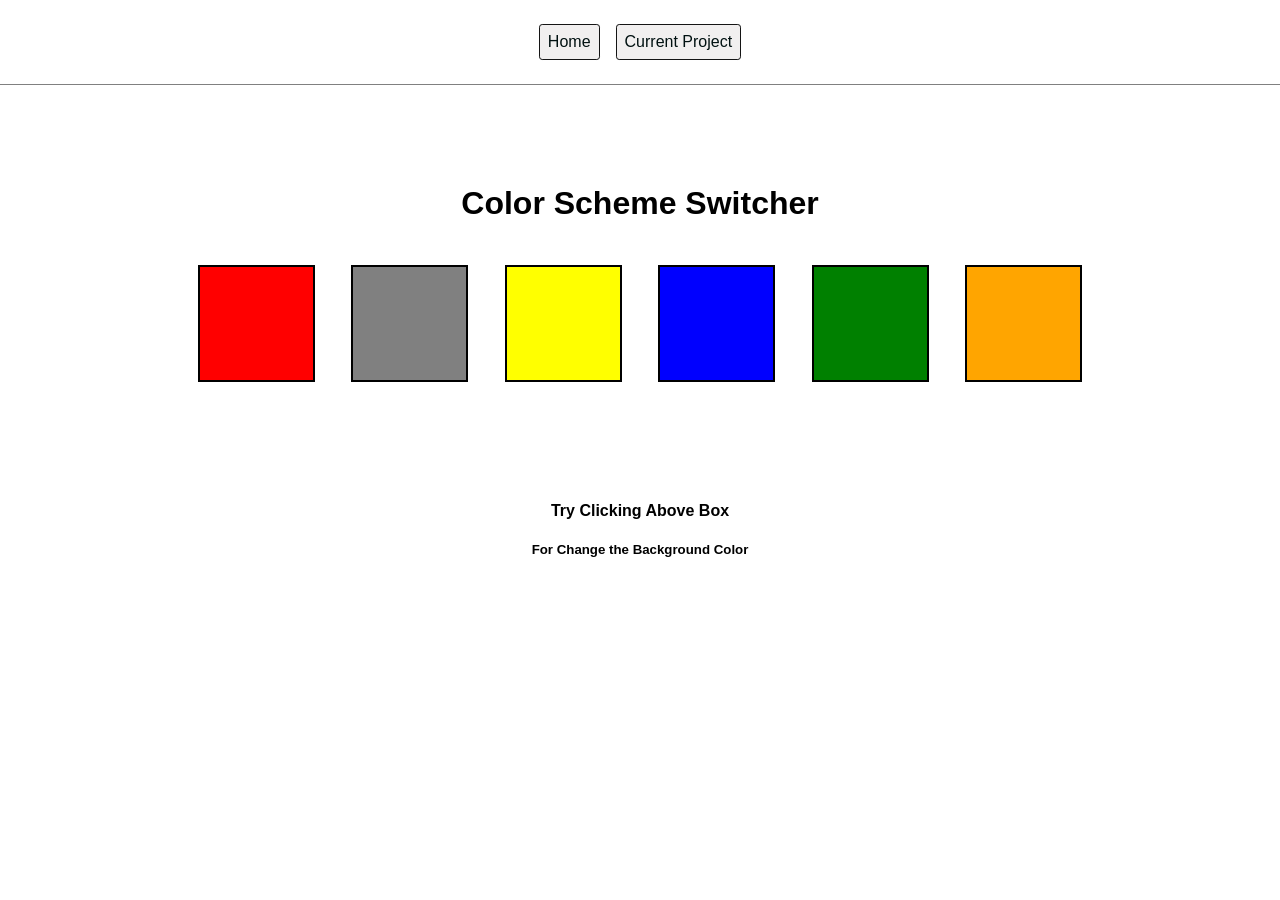
<file: 01_ColorChanger/index.html>
<!DOCTYPE html>
<html lang="en">

<head>
    <meta charset="UTF-8">
    <meta name="viewport" content="width=device-width, initial-scale=1.0">
    <title>JS : Back-Color Switcher</title>
    <link rel="stylesheet" href="style.css">
</head>

<body>
    <header>
        <nav>
            <a href="#">Home</a>
            <a href="#">Current Project</a>
        </nav>
    </header>
    <section class="sectionView">
        <h1>Color Scheme Switcher</h1>
        <span class="button" id="red"></span>
        <span class="button" id="grey"></span>
        <span class="button" id="yellow"></span>
        <span class="button" id="blue"></span>
        <span class="button" id="green"></span>
        <span class="button" id="orange"></span>
    </section>
    <footer class="footerView">
        <h4>Try Clicking Above Box</h4>
        <h5>For Change the Background Color</h5>
    </footer>
    <script src="./script.js"></script>
</body>

</html>
</file>
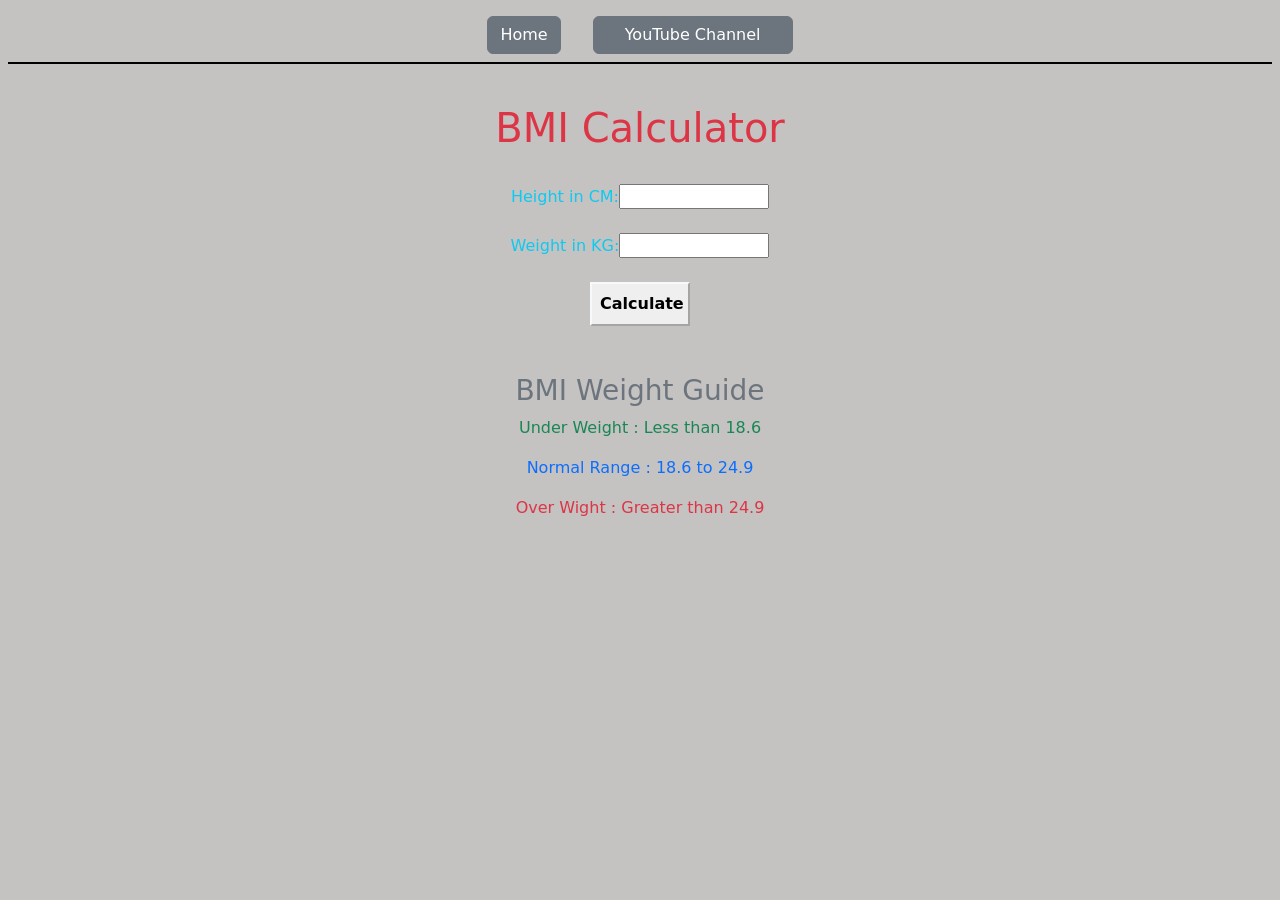
<file: 02_BMICalculator/index.html>
<!DOCTYPE html>
<html lang="en">

<head>
    <meta charset="UTF-8">
    <meta name="viewport" content="width=device-width, initial-scale=1.0">
    <title>BMI Calculator</title>
    <link rel="stylesheet" href="https://stackpath.bootstrapcdn.com/bootstrap/5.0.0-alpha1/css/bootstrap.min.css"
        integrity="sha384-r4NyP46KrjDleawBgD5tp8Y7UzmLA05oM1iAEQ17CSuDqnUK2+k9luXQOfXJCJ4I" crossorigin="anonymous">
    <script src="https://cdn.jsdelivr.net/npm/popper.js@1.16.0/dist/umd/popper.min.js"
        integrity="sha384-Q6E9RHvbIyZFJoft+2mJbHaEWldlvI9IOYy5n3zV9zzTtmI3UksdQRVvoxMfooAo"
        crossorigin="anonymous"></script>
    <script src="https://stackpath.bootstrapcdn.com/bootstrap/5.0.0-alpha1/js/bootstrap.min.js"
        integrity="sha384-oesi62hOLfzrys4LxRF63OJCXdXDipiYWBnvTl9Y9/TRlw5xlKIEHpNyvvDShgf/"
        crossorigin="anonymous"></script>
    <link rel="stylesheet" href="https://cdn.jsdelivr.net/npm/bootstrap-icons@1.11.3/font/bootstrap-icons.css"
        integrity="sha384-tViUnnbYAV00FLIhhi3v/dWt3Jxw4gZQcNoSCxCIFNJVCx7/D55/wXsrNIRANwdD" crossorigin="anonymous">
    <link rel="stylesheet" href="style.css">
</head>

<body>
    <nav class="d-flex m-2 p-2">
       <button class="btn btn-secondary">Home</button>
       <button class="btn btn-secondary" style="width: 200px;">YouTube Channel</button>
    </nav>
    <div class="d-block m-3 p-4 text-center">
        <h1 class="text-center text-danger font-weight-bolder">BMI Calculator</h1>
        <form>
            <div><Label class="mr-3 text-info font-weight-bold">Height in CM: </Label><input class="mt-4" style="width:150px; height: 25px;" type="text" id="height"></div>
            <div><label class="mr-3 text-info font-weight-bold">Weight in KG: </label><input class="mt-4" style="width:150px; height: 25px;" type="text" id="weight"></div>
            <button class="p-2 m-4 btn-info border-light" style="width:100px; font-weight: bold;">Calculate</button>
            <div id="results"></div>
            <div id="weight-guide" class="text-center mt-4" >
                <h3 class="text-secondary">BMI Weight Guide</h3>
                <p class="text-success">Under Weight : Less than 18.6</p>
                <p class="text-primary">Normal Range : 18.6 to 24.9</p>
                <p class="text-danger">Over Wight : Greater than 24.9</p>
            </div>
        </form>
    </div>
</body>
 <script src="./script.js"></script>
</html>
</file>
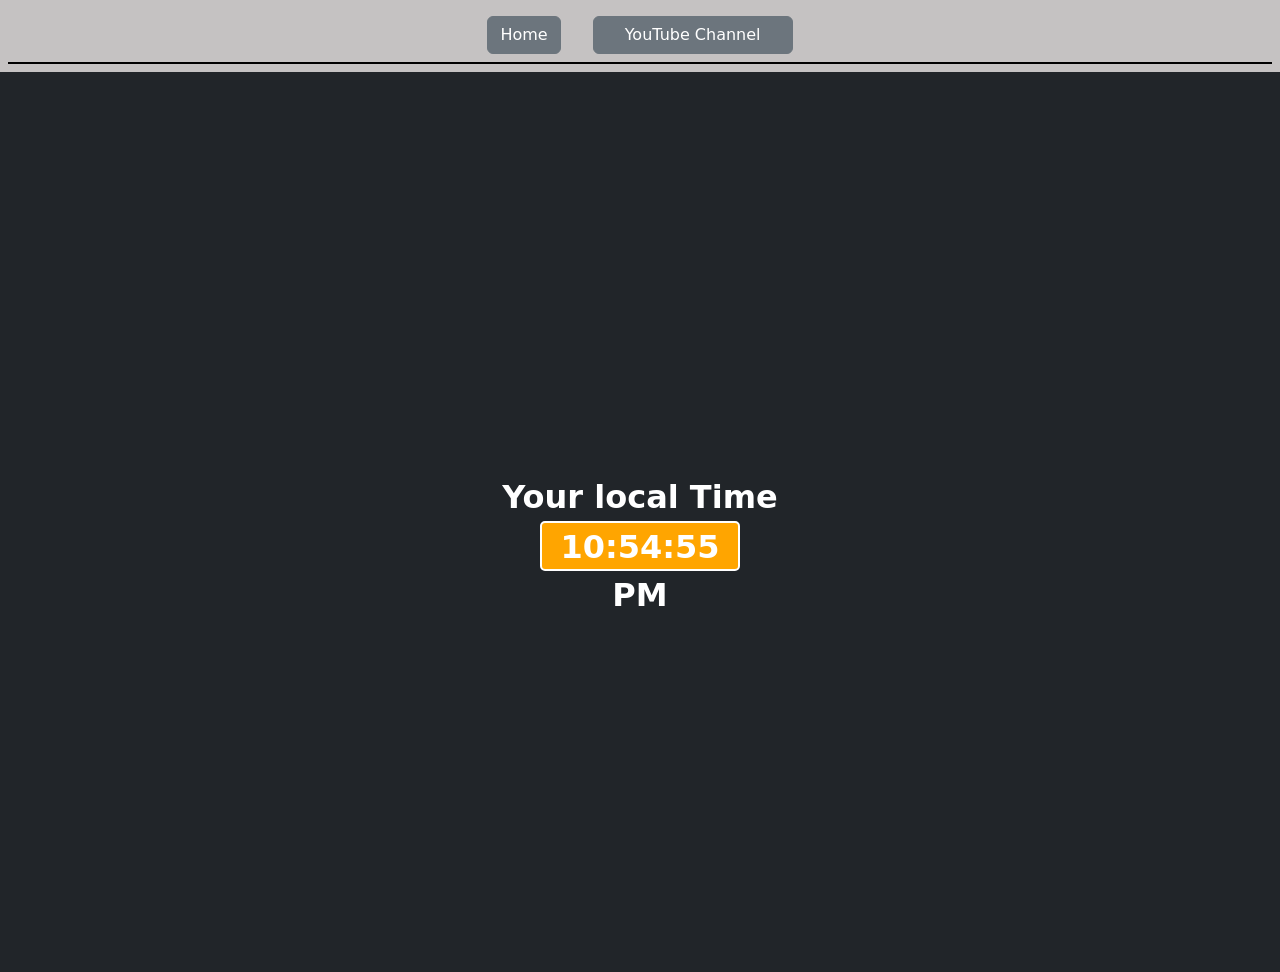
<file: 03_DigitalClock/index.html>
<!DOCTYPE html>
<html lang="en">

<head>
    <meta charset="UTF-8">
    <meta name="viewport" content="width=device-width, initial-scale=1.0">
    <title>Digital Clock</title>
    <link rel="stylesheet" href="https://stackpath.bootstrapcdn.com/bootstrap/5.0.0-alpha1/css/bootstrap.min.css"
        integrity="sha384-r4NyP46KrjDleawBgD5tp8Y7UzmLA05oM1iAEQ17CSuDqnUK2+k9luXQOfXJCJ4I" crossorigin="anonymous">
    <script src="https://cdn.jsdelivr.net/npm/popper.js@1.16.0/dist/umd/popper.min.js"
        integrity="sha384-Q6E9RHvbIyZFJoft+2mJbHaEWldlvI9IOYy5n3zV9zzTtmI3UksdQRVvoxMfooAo"
        crossorigin="anonymous"></script>
    <script src="https://stackpath.bootstrapcdn.com/bootstrap/5.0.0-alpha1/js/bootstrap.min.js"
        integrity="sha384-oesi62hOLfzrys4LxRF63OJCXdXDipiYWBnvTl9Y9/TRlw5xlKIEHpNyvvDShgf/"
        crossorigin="anonymous"></script>
    <style>
        * {
            margin: 0;
            padding: 0;
        }

        body {
            background-color: rgb(197, 194, 194);
        }

        nav {
            display: flex;
            justify-content: center;
            align-items: center;
            padding: 1rem;
            margin: 1rem;
            gap: 2rem;
            border-bottom: 2px solid black;
        }

        nav a {
            text-decoration: none;
            color: black;
            border: 1px solid black;
            padding: 0.7rem;
            border-radius: 5px;
            background-color: rgb(210, 212, 214);
        }
        #clock{
            border: 2px solid white;
            width: 200px;
            height: 50px;
            background-color: orange;
            border-radius: 5px;
            text-align: center;
        }
    </style>
</head>

<body>
    <nav class="d-flex m-2 p-2">
        <button class="btn btn-secondary">Home</button>
        <button class="btn btn-secondary" style="width: 200px;">YouTube Channel</button>
    </nav>
    <div class="d-flex justify-content-center align-items-center bg-dark text-white"
        style="height: 100vh; flex-direction: column; font-weight: bolder; font-size: 2rem;">
        <div id="banner"><span>Your local Time</span></div>
        <div id="clock" ></div>
    </div>
</body>
<script src="./script.js"></script>

</html>
</file>
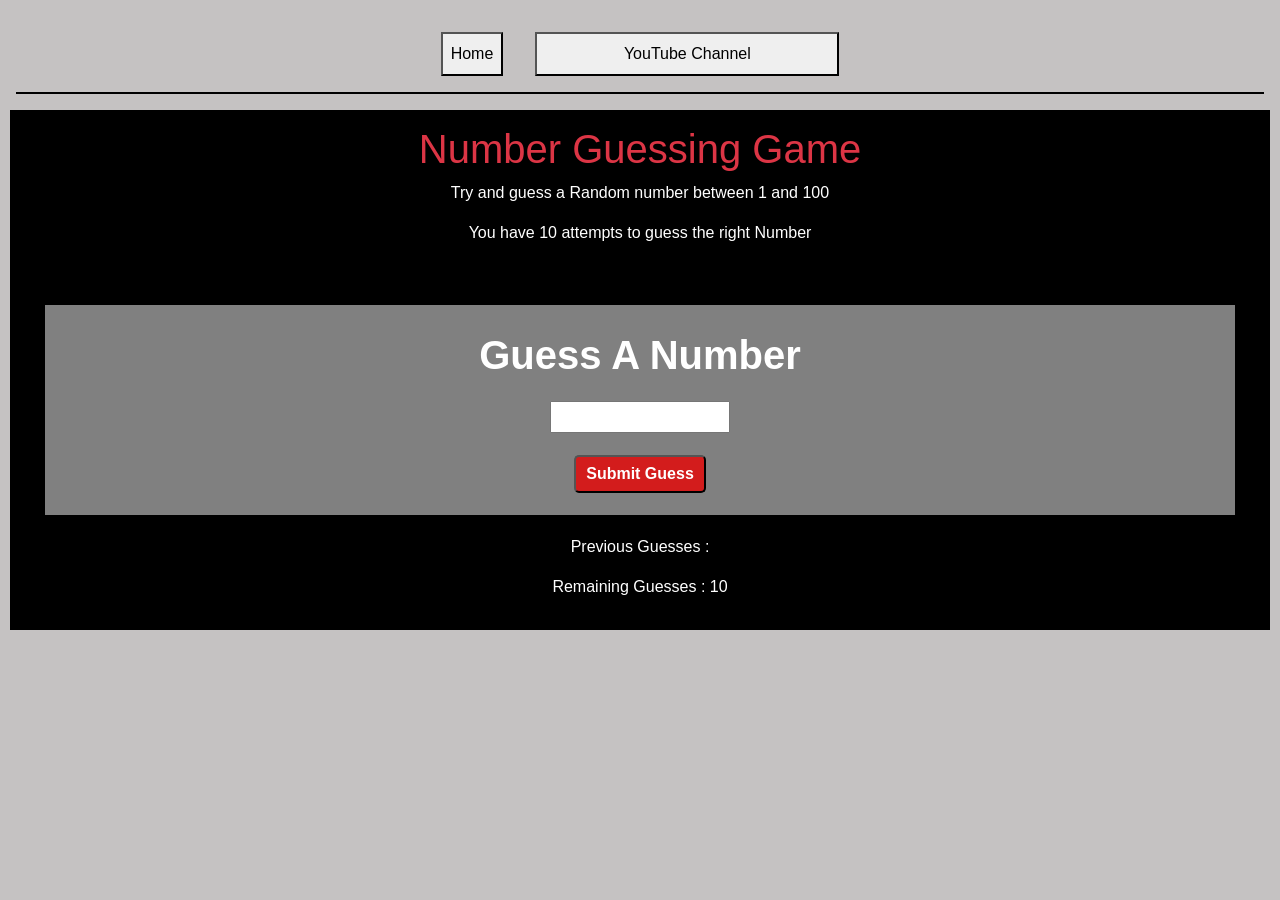
<file: 04_Guess the Number/index.html>
<!DOCTYPE html>
<html lang="en">

<head>
    <meta charset="UTF-8">
    <meta name="viewport" content="width=device-width, initial-scale=1.0">
    <title>Guess The Number</title>
    <link rel="stylesheet" href="https://stackpath.bootstrapcdn.com/bootstrap/5.0.0-alpha1/css/bootstrap.min.css"
        integrity="sha384-r4NyP46KrjDleawBgD5tp8Y7UzmLA05oM1iAEQ17CSuDqnUK2+k9luXQOfXJCJ4I" crossorigin="anonymous">
    <script src="https://cdn.jsdelivr.net/npm/popper.js@1.16.0/dist/umd/popper.min.js"
        integrity="sha384-Q6E9RHvbIyZFJoft+2mJbHaEWldlvI9IOYy5n3zV9zzTtmI3UksdQRVvoxMfooAo"
        crossorigin="anonymous"></script>
    <script src="https://stackpath.bootstrapcdn.com/bootstrap/5.0.0-alpha1/js/bootstrap.min.js"
        integrity="sha384-oesi62hOLfzrys4LxRF63OJCXdXDipiYWBnvTl9Y9/TRlw5xlKIEHpNyvvDShgf/"
        crossorigin="anonymous"></script>
    <link rel="stylesheet" href="style.css">
</head>

<body>
    <nav>
       <button class="btn-secondary p-2">Home</button>
       <button class="btn-secondary w-25 p-2">YouTube Channel</button>
    </nav>
    <div id="wrapper" class="text-center"> 
       <h1 class="text-danger">Number Guessing Game</h1>    
       <p>Try and guess a Random number between 1 and 100</p>
       <p>You have 10 attempts to guess the right Number</p> <br>
       <div>
         <form class="form">
             <label for="guessTitle" id="guess" class="mb-3" style="font-weight: bolder; font-size: 40px;">Guess A Number</label>
             <input type="text" id="guessNumber" class="guessNumber">
             <input type="submit" id="numSubmit" value="Submit Guess" class="guessSubmit">
         </form>
       </div>
       <div class="">
          <p>Previous Guesses : <span class="prevGuess"></span> </p>
          <p>Remaining Guesses : <span class="remainGuess">10</span> </p>
          <p class="lowOrHi"></p>
       </div>
    </div>
</body>
 <script src="./script.js"></script> 
</html>
</file>
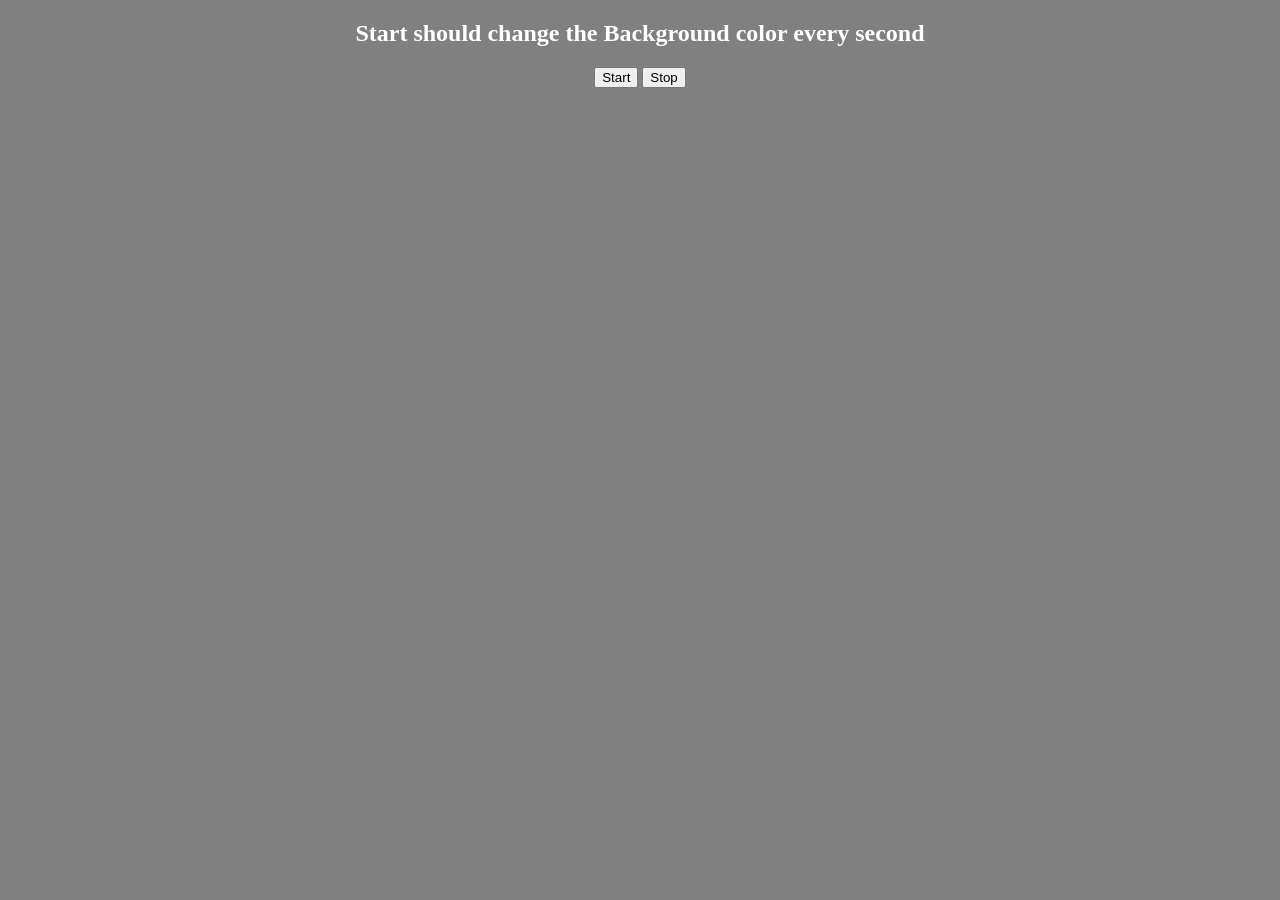
<file: 05_Unlimited Colors/index.html>
<!DOCTYPE html>
<html lang="en">
<head>
    <meta charset="UTF-8">
    <meta name="viewport" content="width=device-width, initial-scale=1.0">
    <title>5.Project : Unlimited Colors</title>
</head>
<body style="background-color: gray; color: white;">
    <div style="text-align: center;">
        <h2>Start should change the Background color every second</h2>
        <button id="start">Start</button>
        <button id="stop">Stop</button>
    </div>
</body>
<script src="./script.js"></script>
</html>
</file>
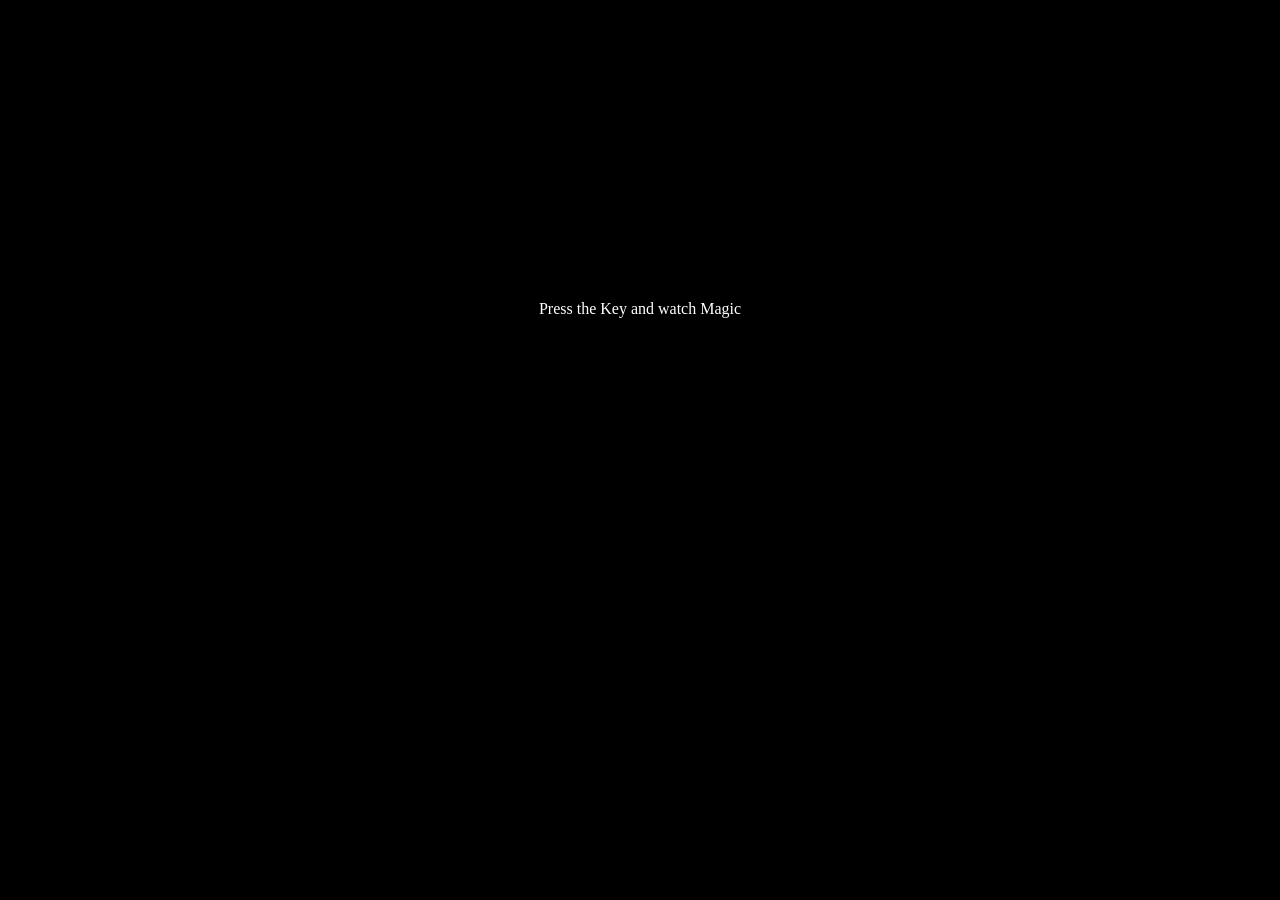
<file: 06_Keyboard/index.html>
<!DOCTYPE html>
<html lang="en">
<head>
    <meta charset="UTF-8">
    <meta name="viewport" content="width=device-width, initial-scale=1.0">
    <title>6.Project: KeyBoard </title>
</head>
<body style="background-color: black; color: white; text-align: center; margin: 300px ;">
    <div id="insert">
        <div class="key">Press the Key and watch Magic</div>
    </div>
   
</body>
<script src="./script.js"></script>
</html>
</file>
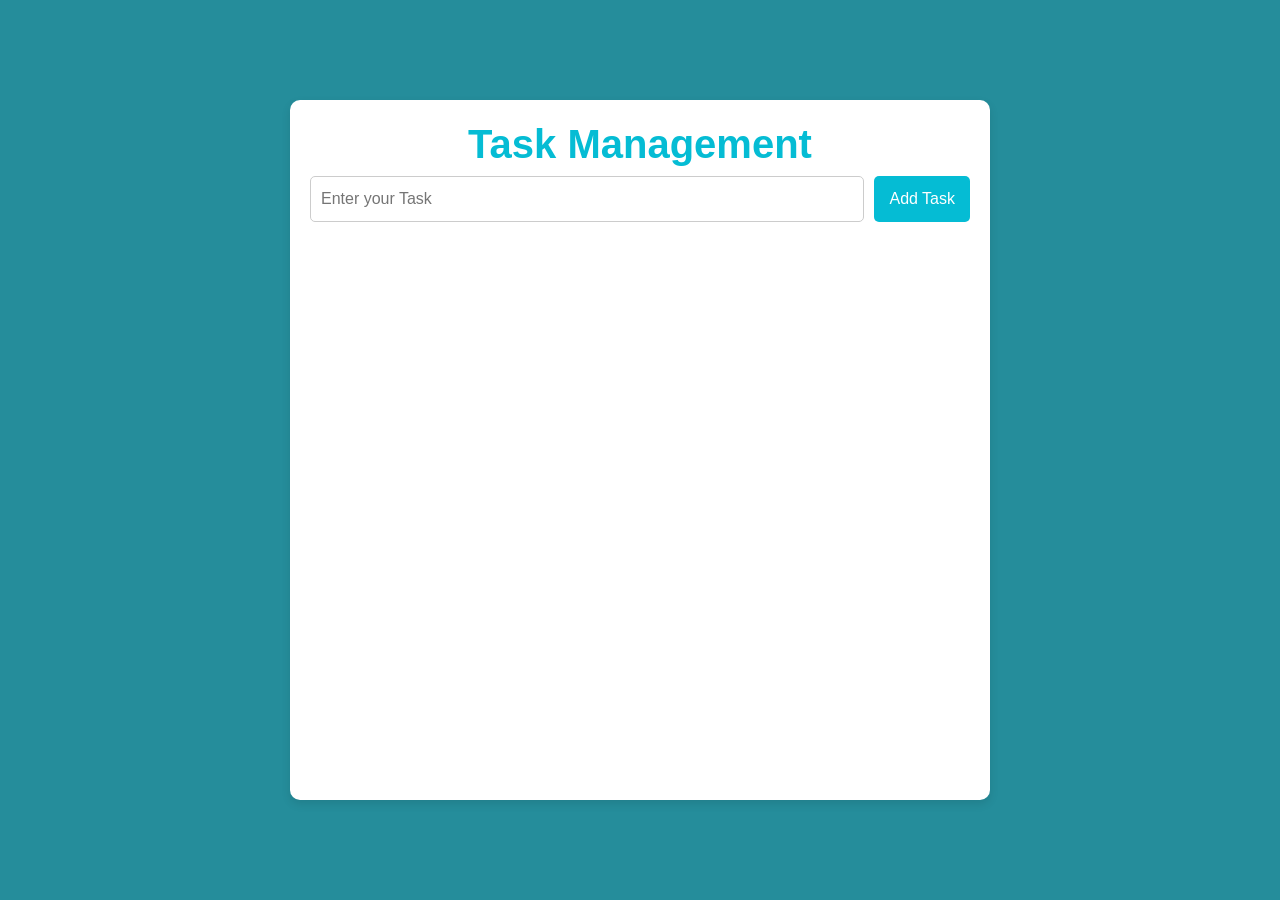
<file: 07-Todo app/index.html>
<!DOCTYPE html>
<html lang="en">

<head>
    <meta charset="UTF-8">
    <meta name="viewport" content="width=device-width, initial-scale=1.0">
    <title>Todo App</title>
    <link rel="stylesheet" href="https://stackpath.bootstrapcdn.com/bootstrap/5.0.0-alpha1/css/bootstrap.min.css"
        integrity="sha384-r4NyP46KrjDleawBgD5tp8Y7UzmLA05oM1iAEQ17CSuDqnUK2+k9luXQOfXJCJ4I" crossorigin="anonymous">
    <script src="https://cdn.jsdelivr.net/npm/popper.js@1.16.0/dist/umd/popper.min.js"
        integrity="sha384-Q6E9RHvbIyZFJoft+2mJbHaEWldlvI9IOYy5n3zV9zzTtmI3UksdQRVvoxMfooAo"
        crossorigin="anonymous"></script>
    <script src="https://stackpath.bootstrapcdn.com/bootstrap/5.0.0-alpha1/js/bootstrap.min.js"
        integrity="sha384-oesi62hOLfzrys4LxRF63OJCXdXDipiYWBnvTl9Y9/TRlw5xlKIEHpNyvvDShgf/"
        crossorigin="anonymous"></script>
    <link rel="stylesheet" href="style.css">
</head>

<body>
    <div id="header">
        <h1>Task Management</h1>
        <div id="body">
            <input type="text" id="inputText" placeholder="Enter your Task">
            <button id="addBtn">Add Task</button>
        </div>
        <ul id="taskList"></ul>
    </div>
</body>
<script src="./script.js"></script>

</html>
</file>
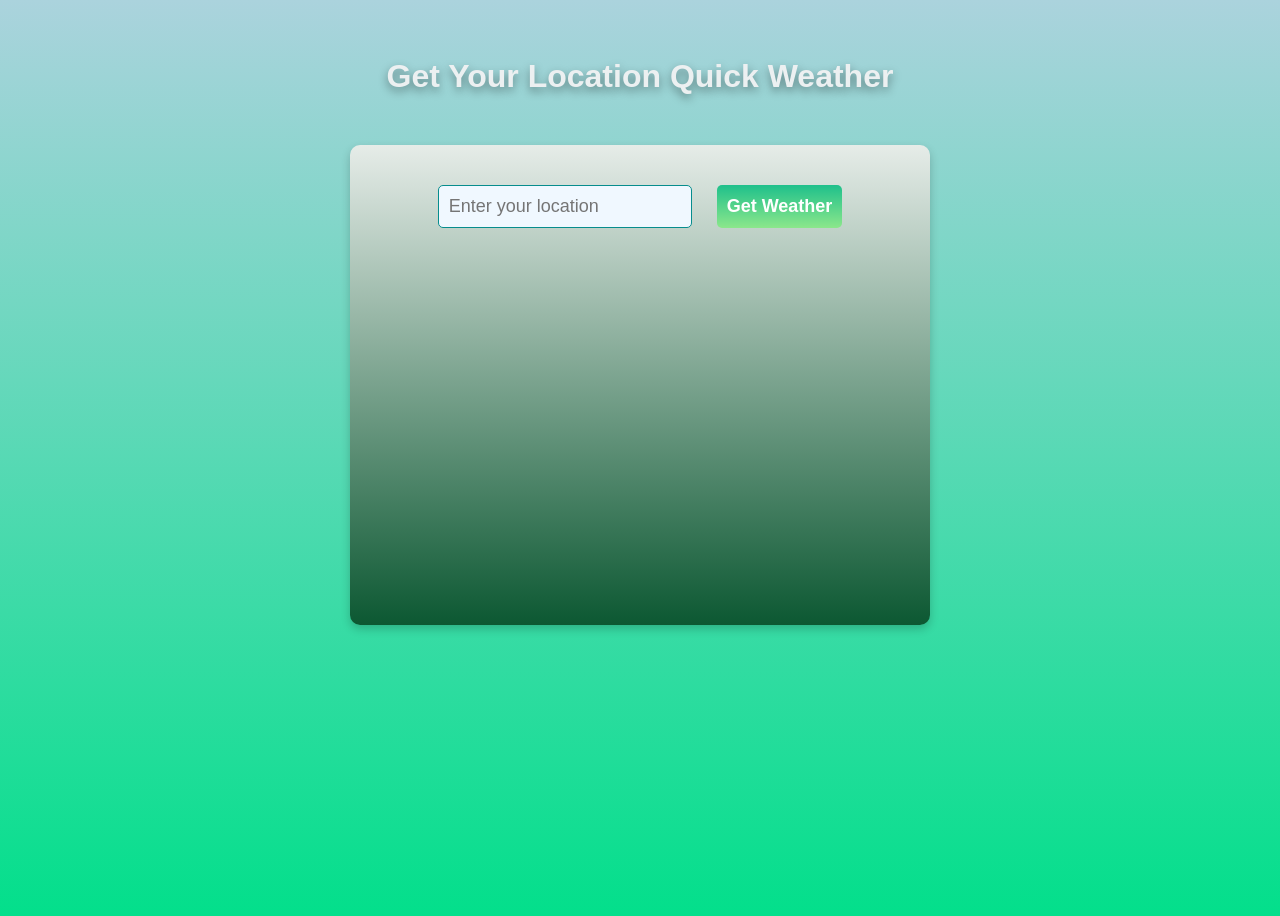
<file: 08_Weather App/index.html>
<!DOCTYPE html>
<html lang="en">

<head>
    <meta charset="UTF-8">
    <meta name="viewport" content="width=device-width, initial-scale=1.0">
    <title>Weather App</title>
    <link rel="stylesheet" href="style.css">
</head>

<body>
    <div id="header">
        <h1>Get Your Location Quick Weather</h1>
        <div id="body">
            <div id="inner">
                <input type="text" id="enterCity" placeholder="Enter your location">
                <button onclick="getWeather()">Get Weather</button>
            </div>
            <ul id="resultList"></ul>
        </div>
    </div>
</body>
<script src="./script.js"></script>

</html>
</file>
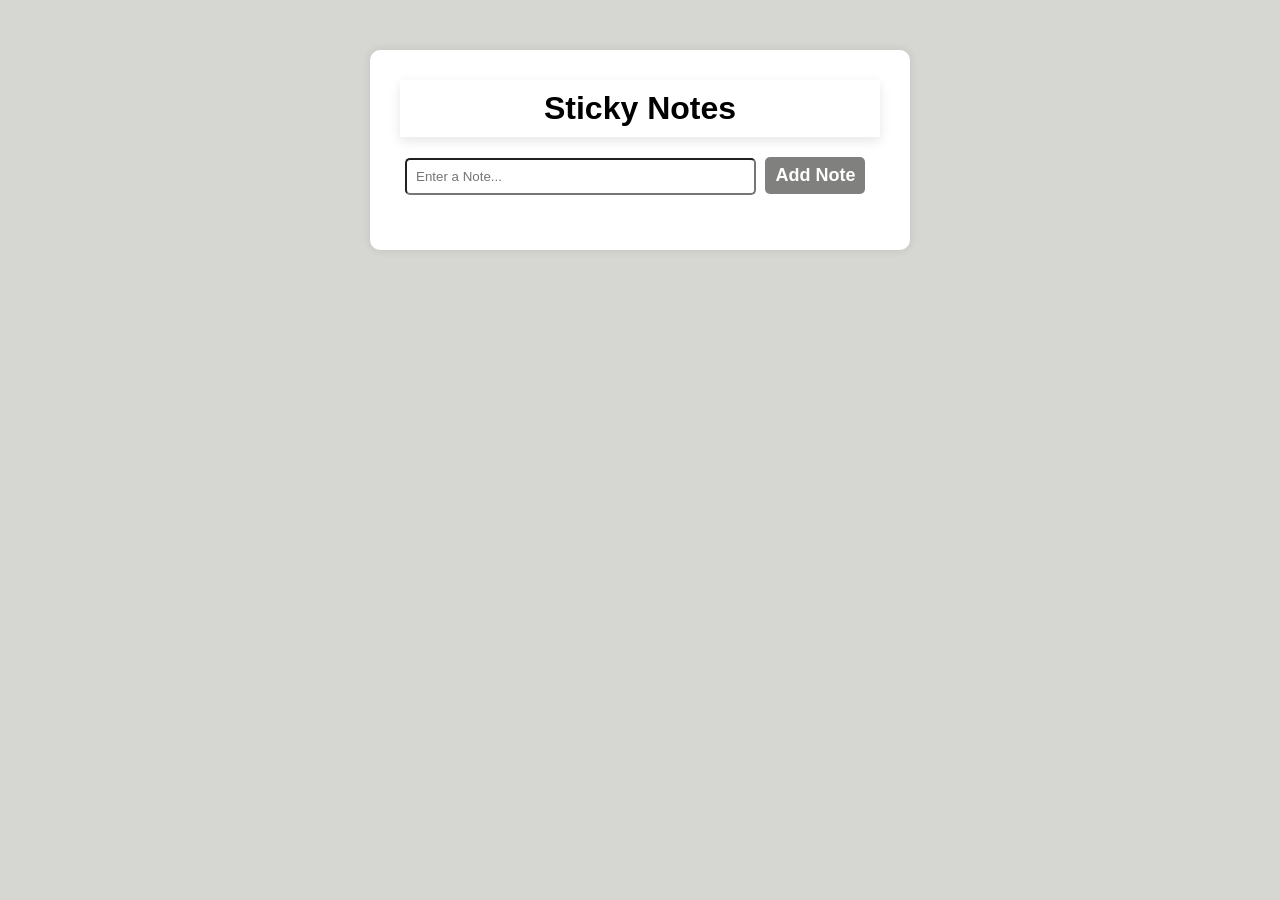
<file: 09_Notes App/index.html>
<!DOCTYPE html>
<html lang="en">
<head>
    <meta charset="UTF-8">
    <meta name="viewport" content="width=device-width, initial-scale=1.0">
    <title>Sticky Notes App</title>
    <link rel="stylesheet" href="style.css">
</head>
<body>
  <div class="container">
    <h1>Sticky Notes</h1>
    <div id="body">
        <input type="text" id="inputNote" placeholder="Enter a Note...">
        <button id="addNote">Add Note</button>
        <ul id="noteList"></ul>
    </div>
  </div>
</body>
<script src="./script.js"></script>
</html>
</file>
<file: 01_ColorChanger/style.css>
body{
    margin: 0;
    font-family: sans-serif;
}
nav{
    display: flex;
    justify-content: center;
    align-items: center;
    border-bottom: 1px solid grey;
    padding: 1rem;
}
nav a{
    text-decoration: none;
    border: 1px solid rgb(20, 20, 20);
    margin: 0.5rem;
    padding: 0.5rem;
    border-radius: 0.2rem;
    color:rgb(1, 17, 17);
    background-color: rgb(241, 239, 239);
}
h1{
    font-weight: bold;
    font-size: 2rem;
}
.sectionView{
    text-align: center;
    margin: 100px auto 100px;
}
.button{
    display: inline-block;
    border: 2px solid black; 
    margin: 1rem;
    width: 113px;
    height: 113px;
}
#red{
    background-color: red;
}
#grey{
    background-color: grey;
}
#blue{
    background-color: blue;
}
#yellow{
    background-color: yellow;
}
#green{
    background-color: green;
}
#orange{
    background-color: orange;
}

.footerView{
    text-align: center;
}
</file>
<file: 02_BMICalculator/style.css>
*{
 margin: 0;
 padding: 0;   
}
body{
    background-color: rgb(197, 194, 194);
}
nav{
    display: flex;
    justify-content: center;
    align-items: center;
    padding: 1rem;
    margin: 1rem;
    gap: 2rem;
    border-bottom: 2px solid black;
}

nav a{
    text-decoration: none;
    color: black;
    border: 1px solid black;
    padding: 0.7rem;
    border-radius: 5px;
    background-color: rgb(210, 212, 214);
}

#results{
    font-size: 35px;
    margin: 20px;
    color: rgb(218, 35, 35);
}
</file>
<file: 04_Guess the Number/style.css>
* {
            margin: 0;
            padding: 0;
        }

        body {
            background-color: rgb(197, 194, 194);
            font-family: Arial, Helvetica, sans-serif;
        }

        nav {
            display: flex;
            justify-content: center;
            align-items: center;
            padding: 1rem;
            margin: 1rem;
            gap: 2rem;
            border-bottom: 2px solid black;
        }

        nav a {
            text-decoration: none;
            color: black;
            border: 1px solid black;
            padding: 0.7rem;
            border-radius: 5px;
            background-color: rgb(210, 212, 214);
        }

        #wrapper{
            background-color: black;
            color: white;
            display: d-flex;
            margin: 10px;
            padding: 15px;        
        }

        .form{
            display: flex;
            flex-direction: column;
            justify-content: center;
            align-items: center;
            padding: 20px;
            margin: 20px;
            background-color: grey;

        }
        .guessNumber{
            padding: 2px;
            width: 180px;
            margin-bottom: 20px;
        }
        .guessSubmit{
            background-color: rgb(211, 28, 28);
            color: white;
            padding: 5px 10px 5px 10px;
            margin: 2px;
            border-radius: 5px;
            font-weight: bold;
        }
</file>
<file: 07-Todo app/style.css>
body{
    font-family: sans-serif;
    background: #258d9b;
    display: flex;
    justify-content: center;
    align-items: center;
    height: 100vh;
    margin: 0;
}
#header{
    display: flex;
    flex-direction: column;

    background: white;
    padding: 20px;
    height: 700px;
    width: 700px;
    border-radius: 10px;
    box-shadow: 0 4px 10px rgba(0, 0,0, 0.1);
}
#body{
   display: flex;
   gap: 10px;
   margin-bottom: 10px;
}
h1{
    color: #05bcd4;
    text-align: center;
    font-weight: bolder;
}
input{
    flex: 1;
    padding: 10px;
    border: 1px solid #ccc;
    border-radius: 5px;
}
button{
    padding: 10px 15px;
    border: none;
    background:#05bcd4;
    color: white;
    border-radius: 5px;
    cursor: pointer;
}
button:hover{
    background: #258d9b;
}

ul{
    list-style: none;
    padding: 0;
    margin: 0;
    flex: 1;
    overflow-y: auto;
}
li{
    display: flex;
    align-items: center;
    background: #fafafa;
    padding: 10px;
    margin-bottom: 10px;
    border-radius: 5px;
}
li span{
    flex: 1;
}
.btnGroup{
    display: flex;
    gap: 8px;
}
.btnGroup button{
    border: none;
    padding: 5px 8px;
    border-radius: 4px;
    cursor: pointer;
    margin: 0;
}

.dltBtn{
    background: #ff4d4d;
    color: white;
}
.dltBtn:hover{
    background: #e60000;
}
.edit-btn{
    background: #ffa500;
}
.edit-btn:hover{
    background: #e69500;
}

.completed{
    text-decoration: line-through;
    color: gray;
    opacity: 0.7;
}
</file>
<file: 08_Weather App/style.css>
body {
    background: linear-gradient(rgb(171, 211, 221), rgb(3, 223, 139));
    font-family: sans-serif;
    display: flex;
    justify-content: center;
    height: 100vh;
}

h1 {
    text-align: center;
    font-weight: bolder;
    color: rgb(236, 240, 241);
    text-shadow: 0 4px 10px rgba(0, 0, 0, 0.4);
    margin: 50px 0;
}

#body {
    display: flex;
    justify-content: center;
    align-items: center;
    flex-direction: column;
    padding: 40px;
    height: 400px;
    width: 500px;
    flex: 1;
    background: linear-gradient(rgb(230, 236, 232), rgb(12, 88, 50));
    border-radius: 10px;
    box-shadow: 0 4px 10px rgba(0, 0, 0, 0.2);
}

#inner {
    display: flex;
    gap: 25px;
    margin-bottom: 20px;
}

input {
    background-color: aliceblue;
    border: 1px solid rgb(6, 141, 141);
    padding: 10px;
    font-size: large;
    border-radius: 5px;
}

button {
    background: linear-gradient(rgb(31, 192, 139), rgb(139, 231, 139));
    padding: 10px;
    border: none;
    border-radius: 5px;
    color: white;
    font-weight: bold;
    font-size: large;
    cursor: pointer;
}

button:hover {
    background: linear-gradient(rgb(6, 230, 155), rgb(24, 211, 180));
}

ul {
    margin-top: 10px;
    list-style: none;
    padding: 20px;
    margin-top: 45px;
    flex: 1;
    overflow-y: auto;
    color: white;
}
</file>
<file: 09_Notes App/style.css>
body{
    font-family: sans-serif;
    background: rgb(214, 214, 210);
    display: flex;
    justify-content: center;
    margin-top: 50px;
}
h1{
    margin: 10px;
    padding: 10px;
    box-shadow: 0 4px 11px rgba(0,0,0,0.1);
    text-align: center;
}
.container {
      background: white;
      padding: 20px;
      border-radius: 10px;
      width: 500px;
      box-shadow: 0 0 10px rgba(0,0,0,0.1);
    }
#body{
   
    margin: 10px;
    padding: 5px;
}
input{
    padding:9px;
    width: 70%;
    border-radius: 5px;
}
button{
    border: none;
    font-weight: bold;
    font-size: large;
    background: rgb(128, 128, 126);
    padding: 8px 10px;
    margin: 5px;
    color: white;
    border-radius: 5px;
    cursor: pointer;
}
button:hover{
    background: rgb(65, 64, 63);
}

li{
    display: flex;
    justify-content: space-between;
    align-items: center;
    margin-top: 10px;
    background: #eee;
    padding: 8px;
    border-radius: 5px;
}
</file>
